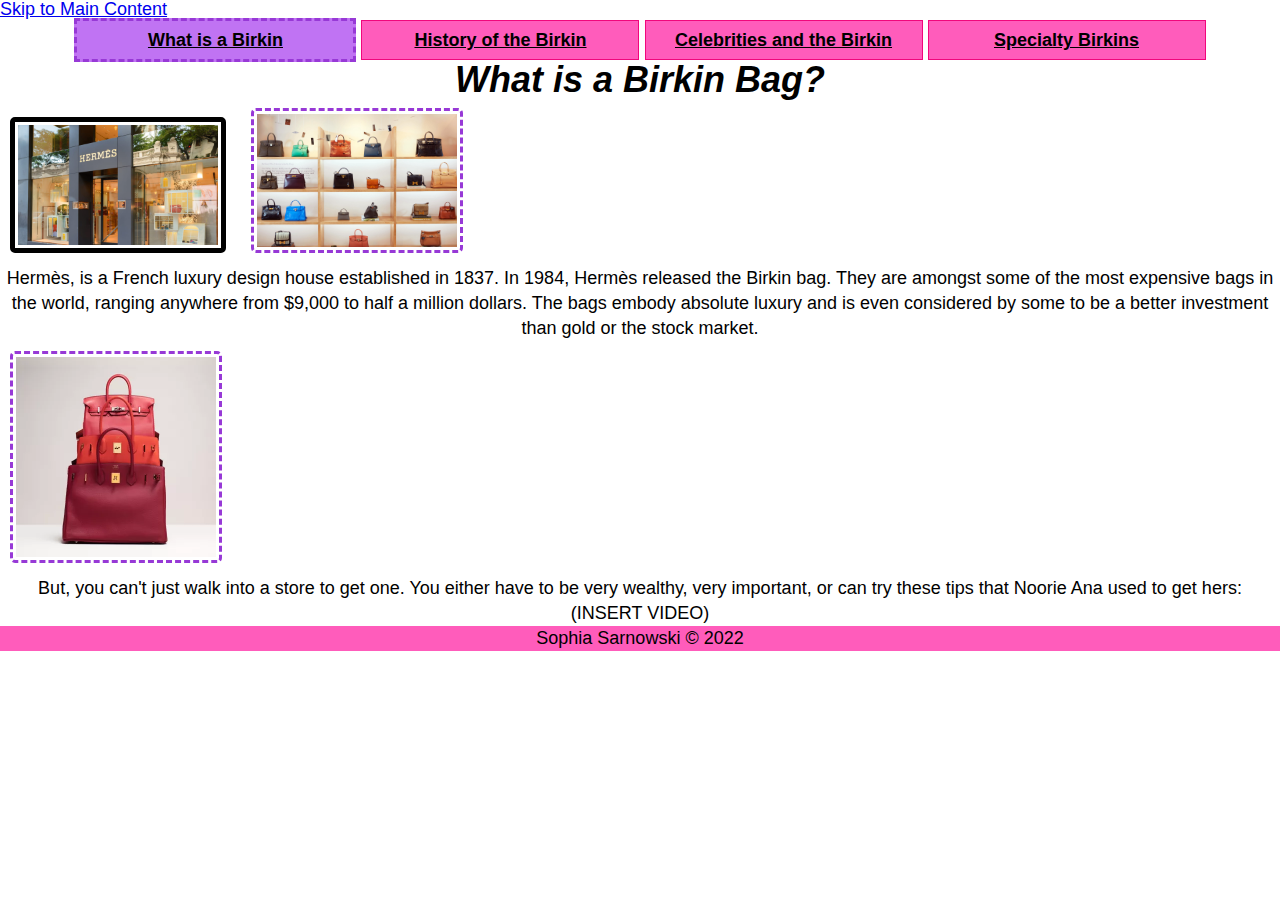
<file: index.html>
<!DOCTYPE html>
<html lang="en">
<head>
    <meta charset="UTF-8">
    <meta http-equiv="X-UA-Compatible" content="IE=edge">
    <meta name="viewport" content="width=device-width, initial-scale=1.0">
    <link rel="stylesheet" href="css/html5reset.css">
	<link rel="stylesheet" href="css/style.css">
    <link rel="icon" href="images/favicon.ico">
    <title>What is a Birkin</title>
</head>
<body>
    <a class = "skip" href=#main>Skip to Main Content</a>
    <header>
        <nav>
            <ul>
                <li class = "active"><a href = "index.html">What is a Birkin</a></li>
                <li><a href = "history.html">History of the Birkin</a></li>
                <li><a href = "celebrities.html">Celebrities and the Birkin</a></li>
				<li><a href = "specialty.html">Specialty Birkins</a></li>
            </ul>
        </nav>
        <h1>What is a Birkin Bag?</h1>
    </header>
    <main id="main">
      <img src="images/hermes_storefront.jpg" alt="Hermès Storefront" width="200"/>
      <img src="images/hermes_display.jpg" alt="Hermès Display" width="200"/>

      <p>Hermès, is a French luxury design house established in 1837. In 1984, Hermès released the Birkin bag. They are amongst some of the most expensive bags in the world, ranging anywhere from $9,000 to half a million dollars. The bags embody absolute luxury and is even considered by some to be a better investment than gold or the stock market.</p>

      <img src="images/three_birkins.jpg" alt="Three Birking Bags" width="200"/>
    
      <p>But, you can't just walk into a store to get one. You either have to be very wealthy, very important, or can try these tips that Noorie Ana used to get hers: (INSERT VIDEO)</p>
    </main>
    <footer>
        <p>Sophia Sarnowski &copy; 2022</p>
  
    </footer>
</body>
</html>
</file>
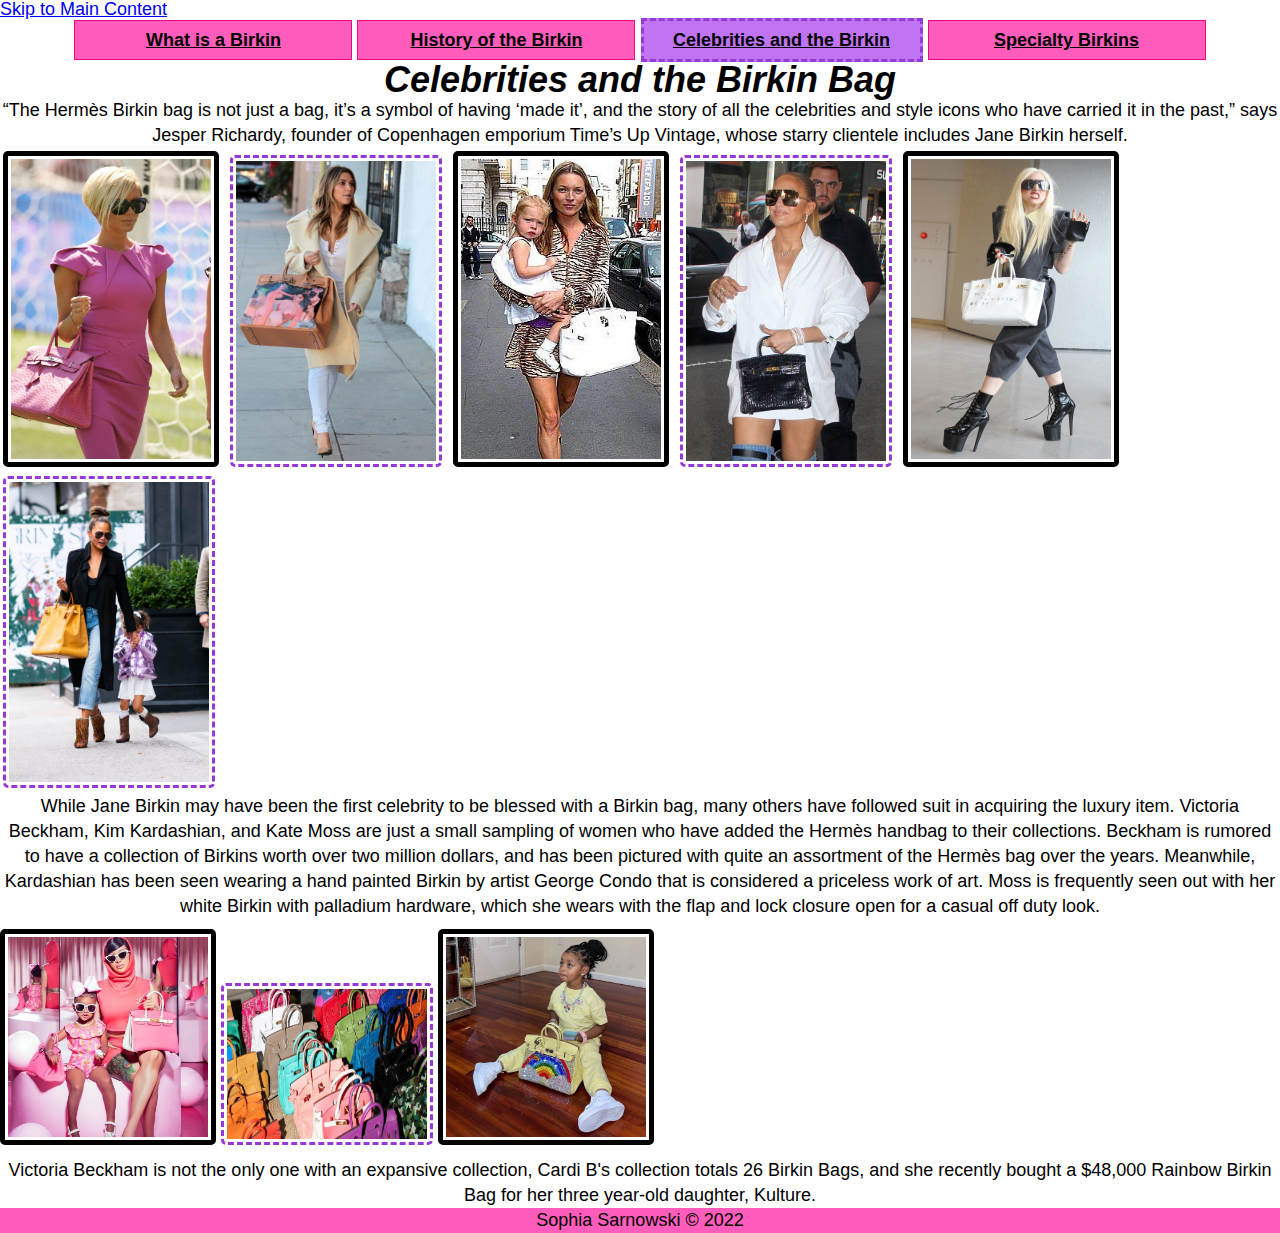
<file: celebrities.html>
<!DOCTYPE html>
<html lang="en">
<head>
    <meta charset="UTF-8">
    <meta http-equiv="X-UA-Compatible" content="IE=edge">
    <meta name="viewport" content="width=device-width, initial-scale=1.0">
    <link rel="stylesheet" href="css/html5reset.css">
	<link rel="stylesheet" href="css/style.css">
    <link rel="icon" href="images/favicon.ico">
    <title>Celebrities</title>
</head>
  <body>
    <a class = "skip" href=#main>Skip to Main Content</a>
    <header>
        <nav>
            <ul>
                <li><a href = "index.html">What is a Birkin</a></li>
                <li><a href = "history.html">History of the Birkin</a></li>
                <li class="active"><a href = "celebrities.html">Celebrities and the Birkin</a></li>
				<li><a href = "specialty.html">Specialty Birkins</a></li>
            </ul>
        </nav>
        <h1>Celebrities and the Birkin Bag</h1>
    </header>

    <main id=main>
      <!--<img src="images/jane_birkin_with_bag.jpg" alt="Jane Birkin with the first Birkin Bag" width=300 height=250/> -->
      
      <p>“The Hermès Birkin bag is not just a bag, it’s a symbol of having ‘made it’, and the story of all the celebrities and style icons who have carried it in the past,” says Jesper Richardy, founder of Copenhagen emporium Time’s Up Vintage, whose starry clientele includes Jane Birkin herself.</p>

      <div class = "celebimgs">
        <img src="images/victoria_beckham.jpg" alt="Victoria Beckham with Pink Ostrich Birkin" width="200" height="300" />
        <img src="images/kim_k.jpg" alt="Kim Kardashain with her custom painted Birkin by George Condo" width="200" height="300"/>
        <img src="images/kate_moss.jpg" alt="Kate Moss with White Birkin" width="200" height="300"/>
        <img src="images/j_lo.jpg" alt="Jennifer Lopez with a Black Crocodile Birkin Bag" width="200" height="300"/>
        <img src="images/lady_gaga.jpg" alt="Lady Gaga with her Birkin Bag" width="200" height="300"/>
        <img src="images/chrissy_teigen_ostrich.jpg" alt="Chrissy Teigen with an Yellow Ostrich Bikrin Bag" width="200" height="300"/>
      </div>
    

      <div class="celebtext">
      <p>While Jane Birkin may have been the first celebrity to be blessed with a Birkin bag, many others have followed suit in acquiring the luxury item. Victoria Beckham, Kim Kardashian, and Kate Moss are just a small sampling of women who have added the Hermès handbag to their collections. Beckham is rumored to have a collection of Birkins worth over two million dollars, and has been pictured with quite an assortment of the Hermès bag over the years. Meanwhile, Kardashian has been seen wearing a hand painted Birkin by artist George Condo that is considered a priceless work of art. Moss is frequently seen out with her white Birkin with palladium hardware, which she wears with the flap and lock closure open for a casual off duty look.</p>
      </div>

      <div class="cardib">
        <img src="images/cardib.jpg" alt="Cardi B and Kulture with a Pink Birkin Bag" width="200" height="200"/>
        <img src="images/cardib_collection.jpg" alt="Cardi B's Birkin Bag Collection" width="200" height="150"/>
        <img src="images/kulture_rainbow_birkin.jpg" alt="Kulture with her Rainbow Birkin Bag" width="200" height="200"/>
        <p>Victoria Beckham is not the only one with an expansive collection, Cardi B's collection totals 26 Birkin Bags, and she recently bought a $48,000 Rainbow Birkin Bag for her three year-old daughter, Kulture.</p>   
      </div>

    </main>  
    <footer>
      <p>Sophia Sarnowski &copy; 2022</p>

    </footer>
  </body>
</html>
</file>
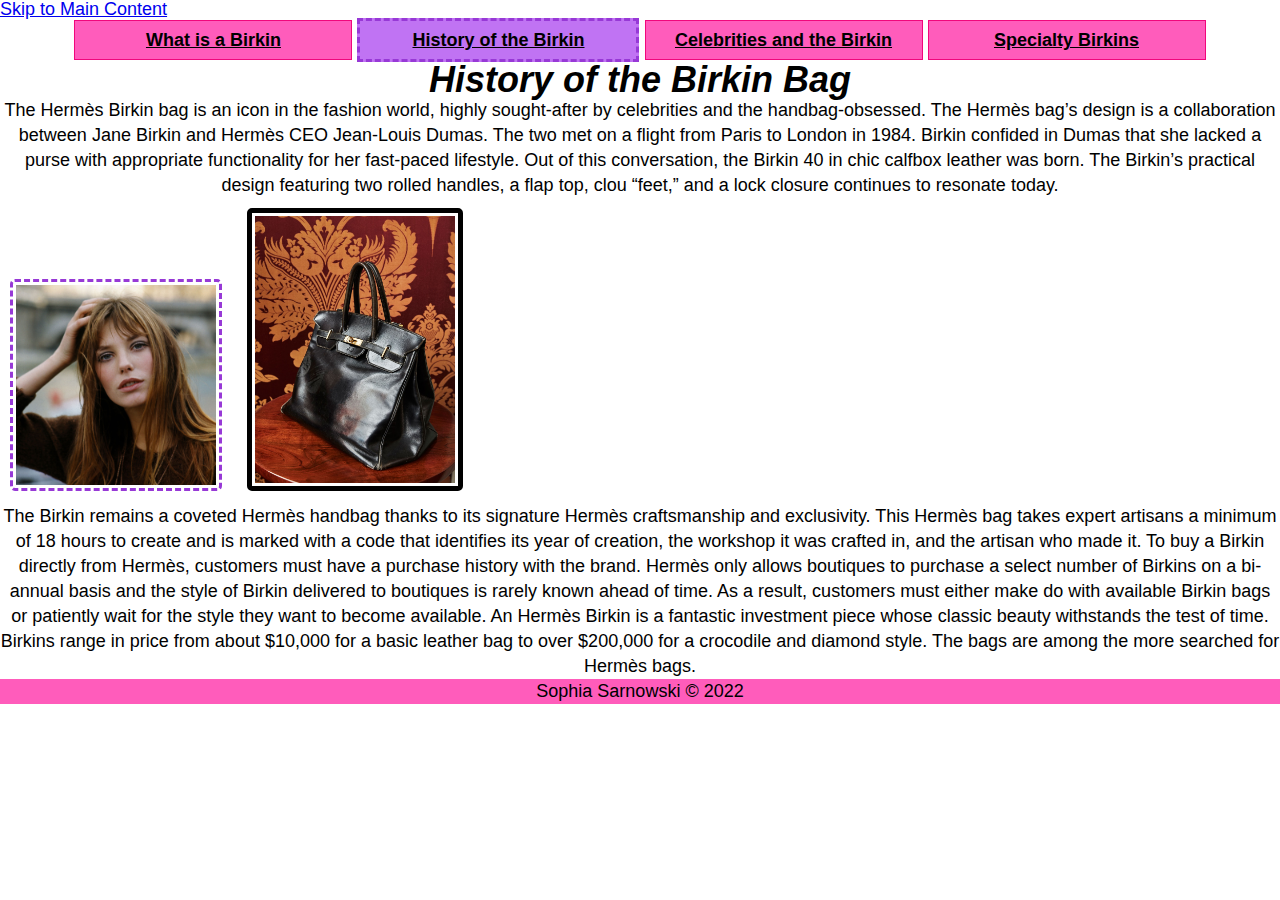
<file: history.html>
<!DOCTYPE html>
<html lang="en">
<head>
    <meta charset="UTF-8">
    <meta http-equiv="X-UA-Compatible" content="IE=edge">
    <meta name="viewport" content="width=device-width, initial-scale=1.0">
    <link rel="stylesheet" href="css/html5reset.css">
	<link rel="stylesheet" href="css/style.css">
    <link rel="icon" href="images/favicon.ico">
    <title>History</title>
</head>
<body>
    <a class = "skip" href=#main>Skip to Main Content</a>
    <header>
        <nav>
            <ul>
                <li><a href = "index.html">What is a Birkin</a></li>
                <li class="active"><a href = "history.html">History of the Birkin</a></li>
                <li><a href = "celebrities.html">Celebrities and the Birkin</a></li>
				<li><a href = "specialty.html">Specialty Birkins</a></li>
            </ul>
        </nav>
        <h1>History of the Birkin Bag</h1>
    </header>
    <main id="main">
    
    <p>The Hermès Birkin bag is an icon in the fashion world, highly sought-after by celebrities and the handbag-obsessed. The Hermès bag’s design is a collaboration between Jane Birkin and Hermès CEO Jean-Louis Dumas. The two met on a flight from Paris to London in 1984. Birkin confided in Dumas that she lacked a purse with appropriate functionality for her fast-paced lifestyle. Out of this conversation, the Birkin 40 in chic calfbox leather was born. The Birkin’s practical design featuring two rolled handles, a flap top, clou “feet,” and a lock closure continues to resonate today.</p>

    <img src="images/jane_birkin.jpg" alt="Jane Birkin" width="200"/>
    <img src="images/first_birkin.jpg" alt="The First Birkin Bag" width="200"/>

    <p>The Birkin remains a coveted Hermès handbag thanks to its signature Hermès craftsmanship and exclusivity. This Hermès bag takes expert artisans a minimum of 18 hours to create and is marked with a code that identifies its year of creation, the workshop it was crafted in, and the artisan who made it. To buy a Birkin directly from Hermès, customers must have a purchase history with the brand. Hermès only allows boutiques to purchase a select number of Birkins on a bi-annual basis and the style of Birkin delivered to boutiques is rarely known ahead of time. As a result, customers must either make do with available Birkin bags or patiently wait for the style they want to become available. An Hermès Birkin is a fantastic investment piece whose classic beauty withstands the test of time. Birkins range in price from about $10,000 for a basic leather bag to over $200,000 for a crocodile and diamond style. The bags are among the more searched for Hermès bags.</p>
    </main>
    <footer>
        <p>Sophia Sarnowski &copy; 2022</p>
  
      </footer>
</body>
</html>
</file>
<file: css/style.css>
body{
    font-family: Verdana, Arial, Helvetica;
    font-size: 18px;

}

header{
    text-align:center;
}

nav li{
	background-color: #FF5CBB;
	padding:10px;
	width:25%;
	border:1px solid #f1077c;
	display: inline-block;
	width: 20%;
    font-weight: bold;
}

nav li a{
    color: black; 
    text-decoration: underline;
}
    

h1{
    font-size: 36px;
    font-style: oblique;
    font-weight: bolder;
}

h2{
    font-size: 24px;
    font-weight: bold;
}

p{
    text-align: center;
    line-height: 25px;
    
}

img{
    border: 5px solid black;
    padding: 3px;
    margin: 10px;
    border-radius: 5px;
    

}

footer{
    background: #FF5CBB;
}

.active{
    background: rgb(192, 115, 243);
    border: 3px dashed rgb(151, 57, 214);
}
.celebimgs img{
    border: 5px solid black;
    padding: 3px;
    margin: 3px;

}

.cardib img{
    border: 5px solid black;
    padding: 3px;
    margin-left: auto;
    margin-right: auto;
    width: 200px;
}

.special{
    text-align: center;
    display: block;
    margin-left: auto;
    margin-right: auto;
    width: 50%;
}

.special img{
    height: 200px;
    width:250px;
}

img:nth-child(even){
    border:3px dashed rgb(151, 57, 214);

}

img:nth-child(even):hover{
    border: 5px dashed #FF5CBB;

}

img:hover{
    border: 5px dashed #FF5CBB;
}
</file>
